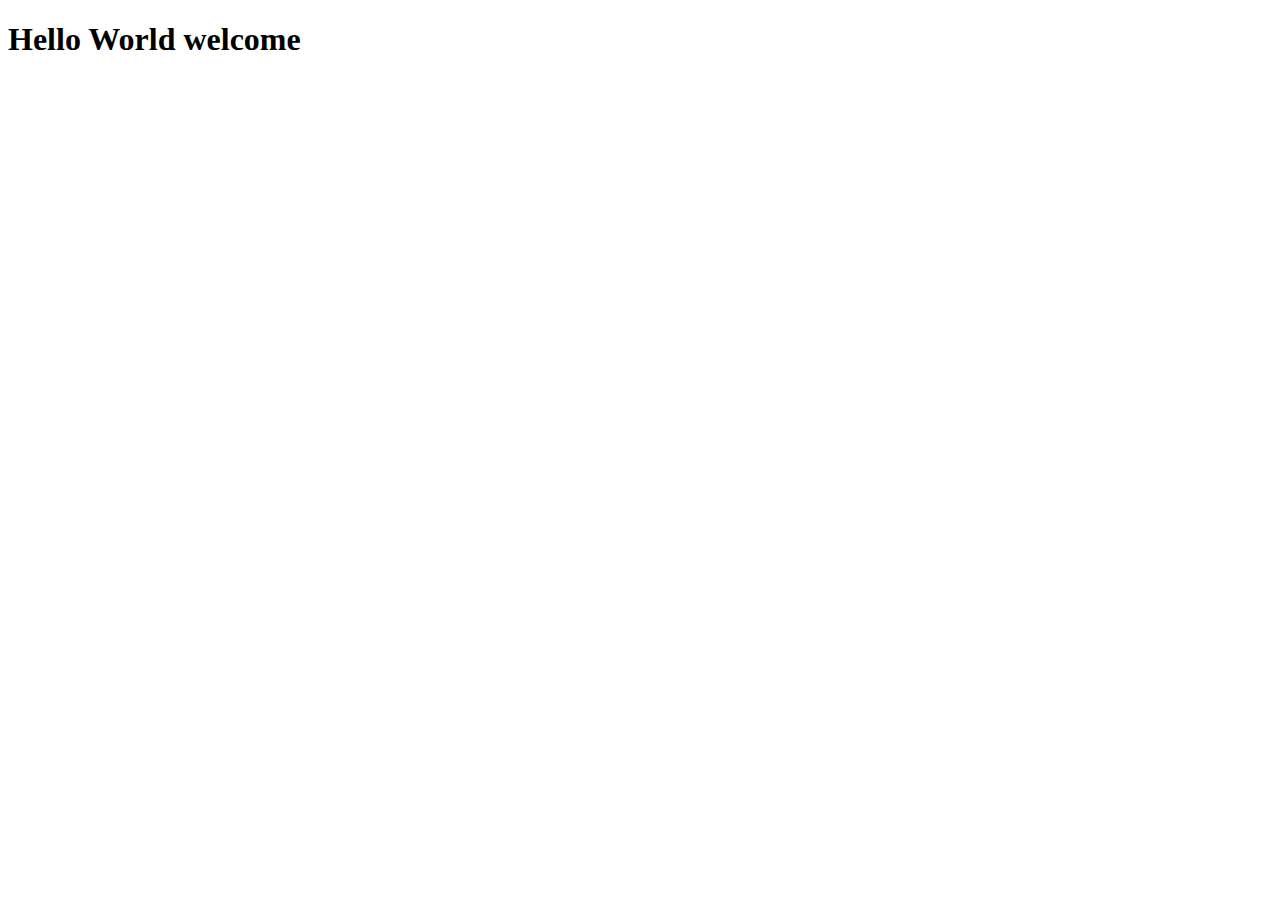
<file: Codes/Day4/index.html>
<!DOCTYPE html>
<html lang="en">
<head>
    <meta charset="UTF-8">
    <meta name="viewport" content="width=device-width, initial-scale=1.0">
    <title>Document</title>
</head>
<body>
    <h1>Hello World welcome</h1>

    <script src="index.js"></script>
</body>
</html>
</file>
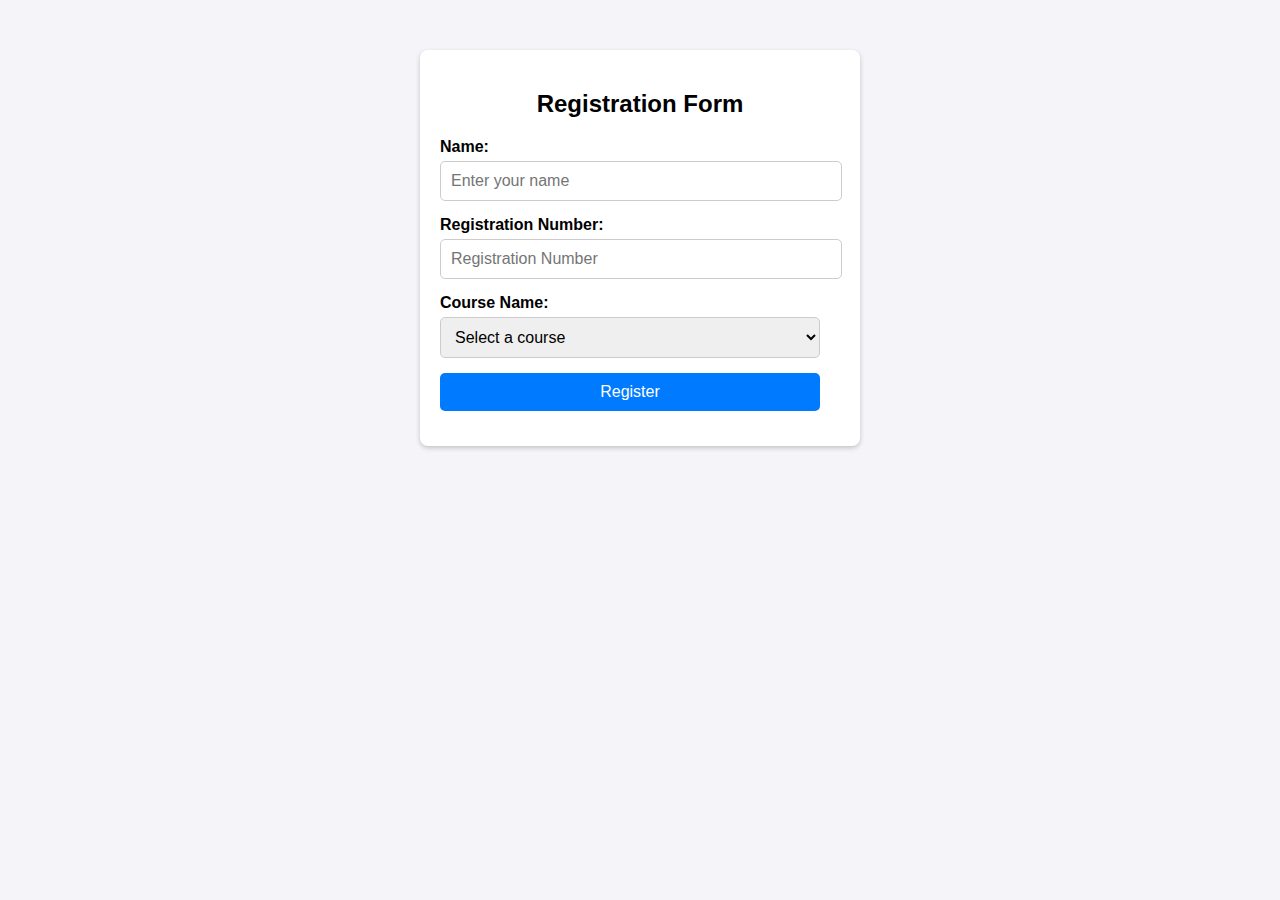
<file: Codes/Simpleform/index.html>
<!DOCTYPE html>
<html lang="en">
<head>
  <meta charset="UTF-8">
  <meta name="viewport" content="width=device-width, initial-scale=1.0">
  <title>Registration Form</title>
  <style>
    body {
      font-family: Arial, sans-serif;
      margin: 0;
      padding: 0;
      background-color: #f4f4f9;
    }
    .container {
      max-width: 400px;
      margin: 50px auto;
      background: #fff;
      padding: 20px;
      border-radius: 8px;
      box-shadow: 0 2px 5px rgba(0, 0, 0, 0.2);
    }
    h2 {
      text-align: center;
      margin-bottom: 20px;
    }
    label {
      display: block;
      margin-bottom: 5px;
      font-weight: bold;
    }
    input, select, button {
      width: 95%;
      padding: 10px;
      margin-bottom: 15px;
      border: 1px solid #ccc;
      border-radius: 5px;
      font-size: 16px;
    }
    button {
      background-color: #007bff;
      color: white;
      border: none;
      cursor: pointer;
    }
    button:hover {
      background-color: #0056b3;
    }
  </style>
</head>
<body>
  <div class="container">
    <h2>Registration Form</h2>
    <form action="#" method="post">
      <label for="name">Name:</label>
      <input type="text" id="name" name="name" placeholder="Enter your name" required>
      
      <label for="regNumber">Registration Number:</label>
      <input type="text" id="regNumber" name="regNumber" placeholder="Registration Number" required>
      
      <label for="course">Course Name:</label>
      <select id="course" name="course" required>
        <option value="" disabled selected>Select a course</option>
        <option value="Machine Learning">Machine Learning</option>
        <option value="Deep Learning">Deep Learning</option>
        <option value="EPAM">EPAM</option>
        <option value="Cloud">Cloud</option>
      </select>
      
      <button type="submit">Register</button>
    </form>
  </div>
</body>
</html>
</file>
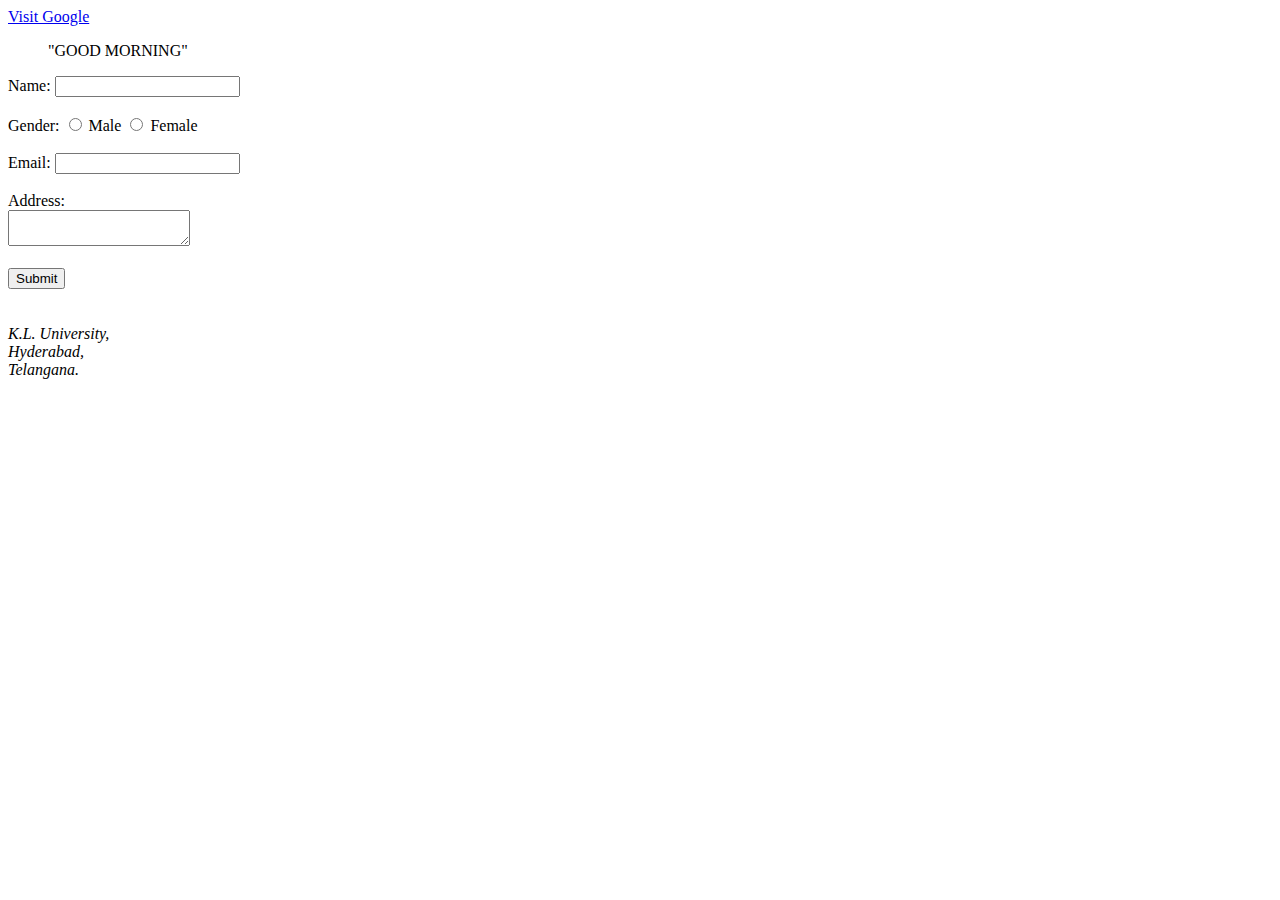
<file: all_tags.html>
<!DOCTYPE html>
<html lang="en">
<head>
    <meta charset="UTF-8">
    <meta name="viewport" content="width=device-width, initial-scale=1.0">
    <title>Document</title>
</head>
<body>
    <a href="https://www.google.com">Visit Google</a>
    <blockquote>"GOOD MORNING"</blockquote>
    <form>
        <label>Name:</label>
        <input type="text" required><br><br>
        <label>Gender:</label>
        <input type="radio" name="fav_language">
        <label for="html">Male</label>
        <input type="radio"  name="fav_language">
        <label for="css">Female</label><br><br>
        <label>Email:</label>
        <input type="email" required><br><br>

        <label>Address:</label><br>
        <textarea required></textarea><br><br>

        <button type="submit">Submit</button>
    </form> <br><br>
    <address>
        K.L. University, <br>
        Hyderabad, <br>
        Telangana. <br>
    </address> <br> <br><br>
</body>
</html>
</file>
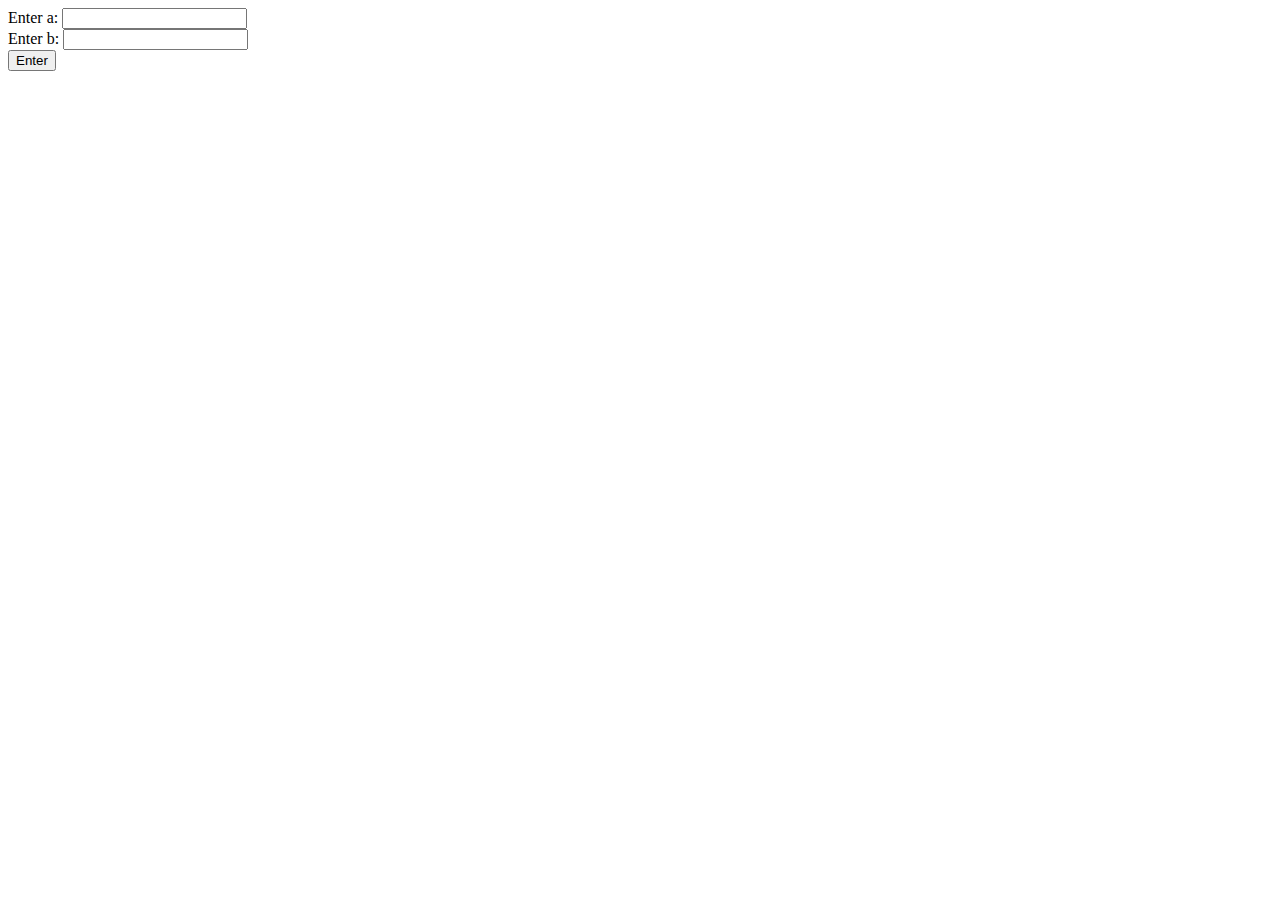
<file: html js.html>
<!DOCTYPE html>
<html lang="en">
<head>
    <meta charset="UTF-8">
    <meta name="viewport" content="width=device-width, initial-scale=1.0">
    <title>Document</title>
    Enter a: <input type="number" id="a"><br>
    Enter b: <input type="number" id="b"><br>
    <button onclick="fun()">Enter</button><br>
    <script>
        function fun()
        {
            var a=parseInt(document.getElementById("a").value);
            var b=parseInt(document.getElementById("b").value);
            console.log("a+b="+(a+b));
            document.write(a+b);
        }
    </script>
</head>
<body>
    
</body>
</html>
</file>
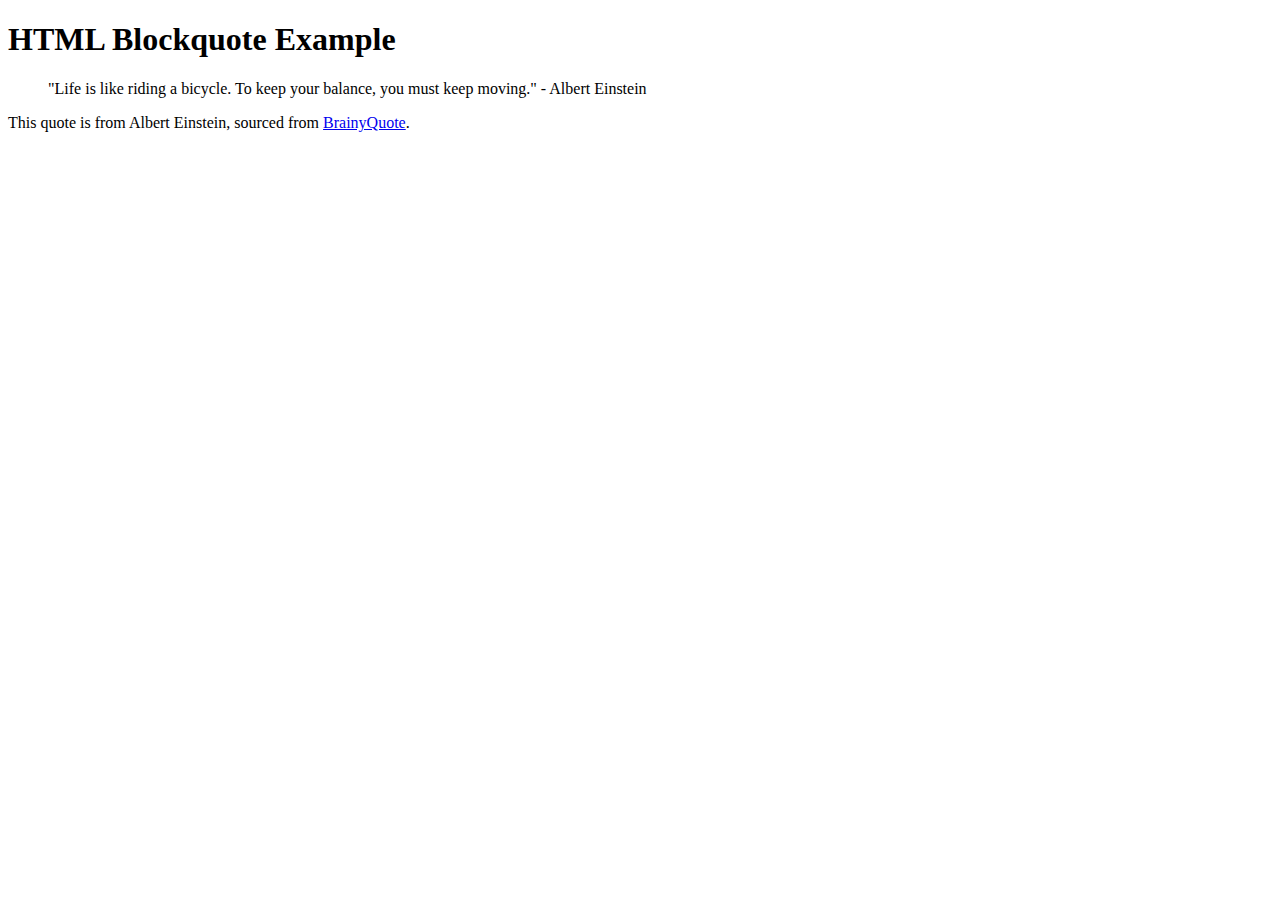
<file: Codes/Class/blockquote.html>
<!DOCTYPE html>
<html lang="en">
<head>
    <meta charset="UTF-8">
    <meta name="viewport" content="width=device-width, initial-scale=1.0">
    <title>Blockquote Example</title>
</head>
<body>
    <h1>HTML Blockquote Example</h1>

    <!-- Blockquote Example -->
    <blockquote cite="https://www.brainyquote.com/quotes/albert_einstein_121993">
        "Life is like riding a bicycle. To keep your balance, you must keep moving." - Albert Einstein
    </blockquote>

    <!-- Attribution -->
    <p>This quote is from Albert Einstein, sourced from <a href="https://www.brainyquote.com" target="_blank">BrainyQuote</a>.</p>
</body>
</html>
</file>
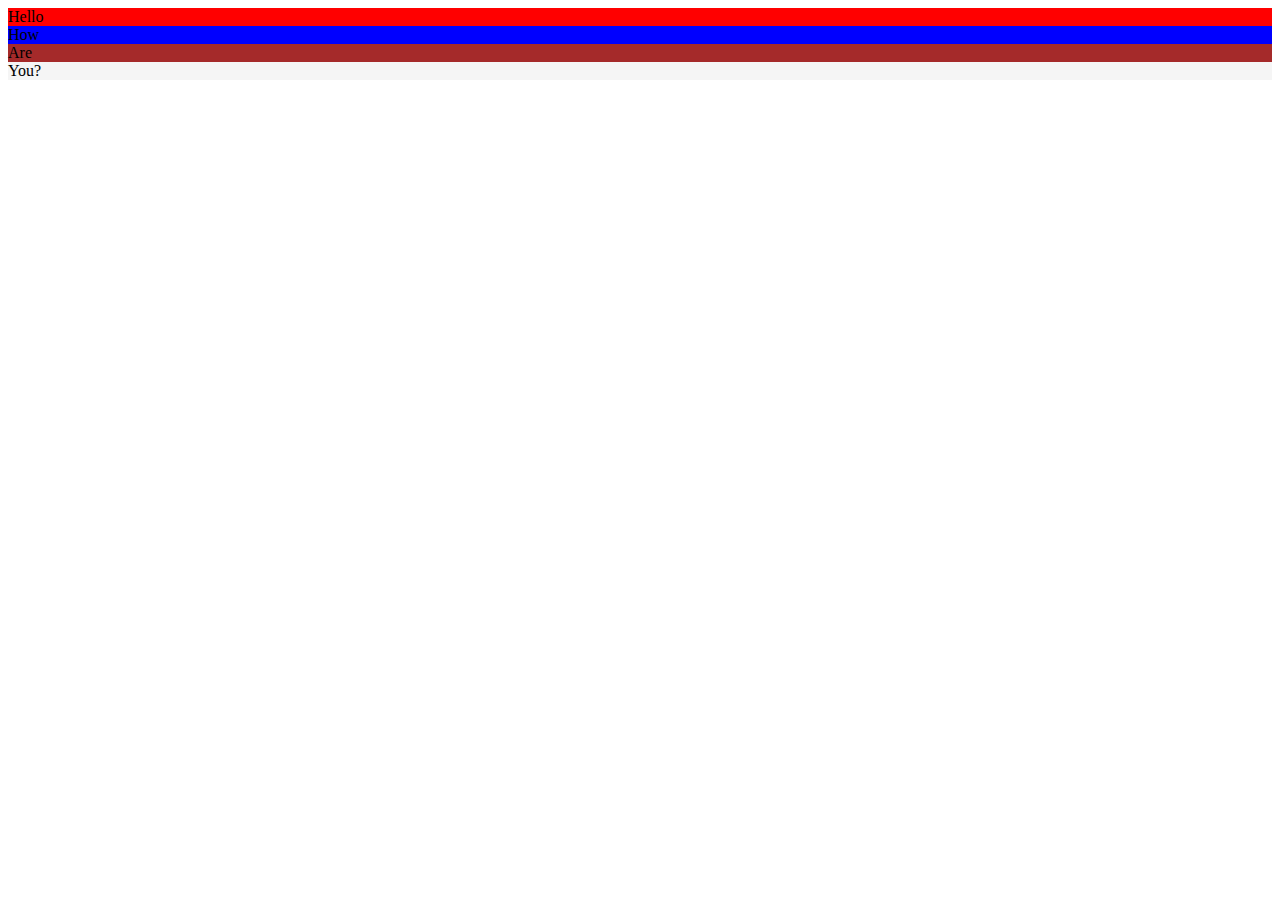
<file: Codes/Class/flex.html>
<!DOCTYPE html>
<html lang="en">
<head>
    <meta charset="UTF-8">
    <meta name="viewport" content="width=device-width, initial-scale=1.0">
    <title>Flexbox Example</title>
    <style>
        .Parent{
            flex-direction: column;
        }
        .ch1{
            flex-direction: column;
            background-color: red;
        }
        .ch2{
            flex-direction: row;
            background-color: blue;
        }
        .ch3{
            flex-direction: row;
            background-color: brown;
        }
        .ch4{
            flex-direction: row;
            background-color: whitesmoke;
        }
        
    </style>
</head>
<body>
    <div class="Parent">
        <div class="ch1">Hello</div>
        <div class="ch2">How</div>
        <div class="ch3">Are</div>
        <div class="ch4">You?</div>
    </div>
</body>
</html>
</file>
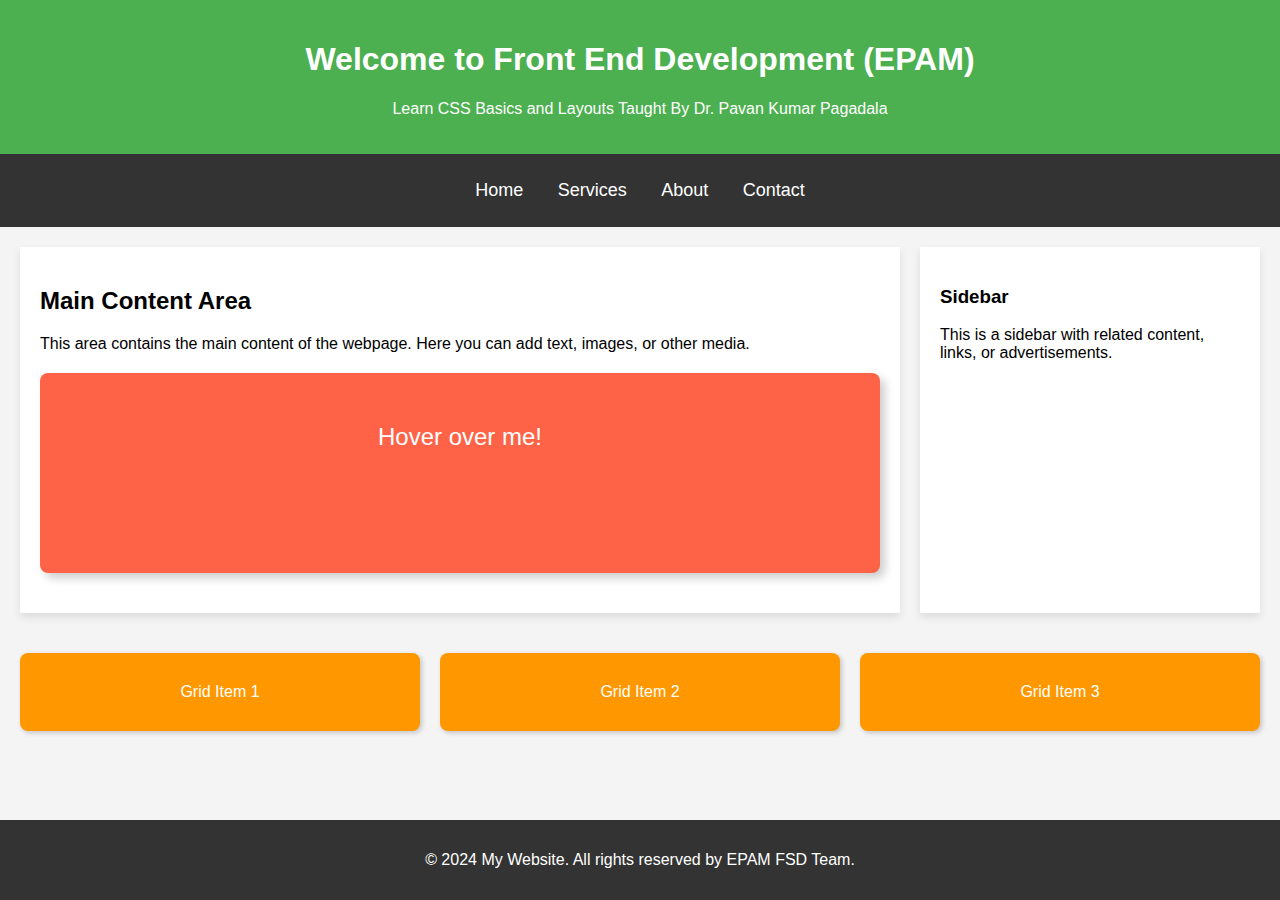
<file: Codes/Day1/css.html>
<!DOCTYPE html>
<html lang="en">
<head>
    <meta charset="UTF-8">
    <meta name="viewport" content="width=device-width, initial-scale=1.0">
    <title>CSS Basics and Layouts</title>
    <style>
        /* General Page Styling */
        body {
            font-family: Arial, sans-serif;
            margin: 0;
            padding: 0;
            background-color: #f4f4f4;
        }

        /* Header Section */
        header {
            background-color: #4CAF50;
            color: white;
            padding: 20px;
            text-align: center;
            box-shadow: 0 4px 8px rgba(0, 0, 0, 0.2);
        }

        /* Navigation Bar */
        nav {
            background-color: #333;
            color: white;
            padding: 10px 0;
            text-align: center;
        }
        nav ul {
            list-style: none;
            padding: 0;
        }
        nav ul li {
            display: inline;
            margin: 0 15px;
        }
        nav ul li a {
            color: white;
            text-decoration: none;
            font-size: 18px;
        }
        nav ul li a:hover {
            text-decoration: underline;
        }

        /* Main Content Layout (Flexbox) */
        .main-content {
            display: flex;
            justify-content: space-between;
            padding: 20px;
        }

        .content {
            width: 70%;
            background-color: #fff;
            padding: 20px;
            margin-right: 20px;
            box-shadow: 0 4px 8px rgba(0, 0, 0, 0.1);
        }

        .sidebar {
            width: 25%;
            background-color: #fff;
            padding: 20px;
            box-shadow: 0 4px 8px rgba(0, 0, 0, 0.1);
        }

        /* Footer Section */
        footer {
            background-color: #333;
            color: white;
            text-align: center;
            padding: 15px 0;
            position: fixed;
            width: 100%;
            bottom: 0;
        }

        /* Box Styling */
        .box {
            width: 100%;
            height: 150px;
            background-color: #FF6347;
            margin: 20px 0;
            color: white;
            text-align: center;
            padding-top: 50px;
            font-size: 24px;
            border-radius: 8px;
            box-shadow: 5px 5px 10px rgba(0, 0, 0, 0.2);
            transition: transform 0.3s ease;
        }
        .box:hover {
            transform: scale(1.1);
        }

        /* Grid Layout Example */
        .grid-container {
            display: grid;
            grid-template-columns: repeat(3, 1fr);
            gap: 20px;
            padding: 20px;
        }

        .grid-item {
            background-color: #FF9800;
            color: white;
            padding: 30px;
            text-align: center;
            border-radius: 8px;
            box-shadow: 2px 2px 5px rgba(0, 0, 0, 0.2);
        }

        /* Responsive Design */
        @media (max-width: 768px) {
            .main-content {
                flex-direction: column;
                align-items: center;
            }

            .content, .sidebar {
                width: 100%;
                margin-right: 0;
            }

            .grid-container {
                grid-template-columns: 1fr;
            }
        }

    </style>
</head>
<body>

    <!-- Header -->
    <header>
        <h1>Welcome to Front End Development (EPAM)</h1>
        <p>Learn CSS Basics and Layouts Taught By Dr. Pavan Kumar Pagadala</p>
    </header>

    <!-- Navigation Bar -->
    <nav>
        <ul>
            <li><a href="#home">Home</a></li>
            <li><a href="#services">Services</a></li>
            <li><a href="#about">About</a></li>
            <li><a href="#contact">Contact</a></li>
        </ul>
    </nav>

    <!-- Main Content (Flexbox Layout) -->
    <div class="main-content">
        <!-- Content Area -->
        <div class="content">
            <h2>Main Content Area</h2>
            <p>This area contains the main content of the webpage. Here you can add text, images, or other media.</p>
            <div class="box">Hover over me!</div>
        </div>
        <!-- Sidebar -->
        <div class="sidebar">
            <h3>Sidebar</h3>
            <p>This is a sidebar with related content, links, or advertisements.</p>
        </div>
    </div>

    <!-- Grid Layout Example -->
    <div class="grid-container">
        <div class="grid-item">Grid Item 1</div>
        <div class="grid-item">Grid Item 2</div>
        <div class="grid-item">Grid Item 3</div>
    </div>

    <!-- Footer -->
    <footer>
        <p>&copy; 2024 My Website. All rights reserved by EPAM FSD Team.</p>
    </footer>

</body>
</html>
</file>
